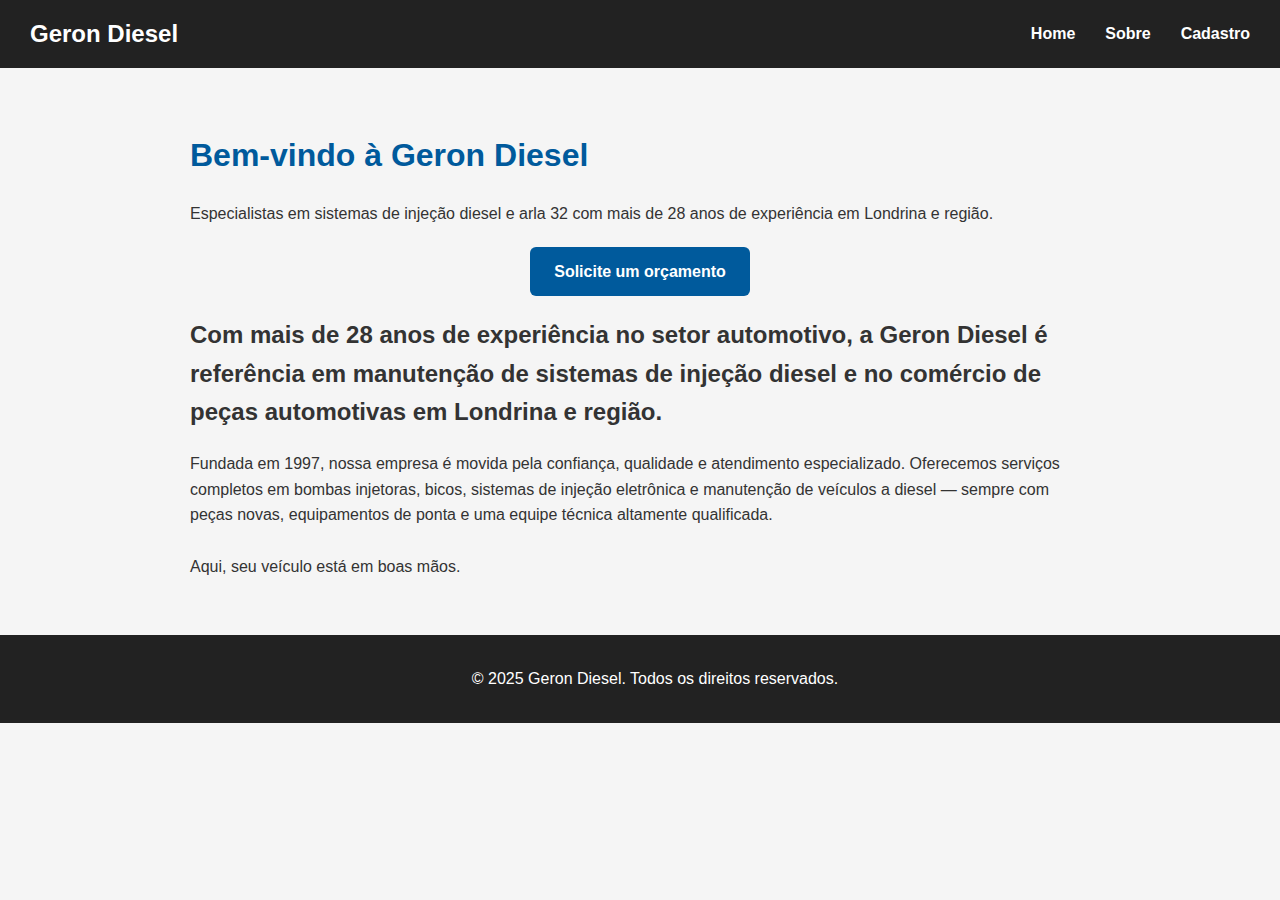
<file: index.html>
<!DOCTYPE html>
<html lang="pt-BR">
<head>
  <meta charset="UTF-8">
  <meta http-equiv="X-UA-Compatible" content="IE=edge">
  <title>Bombas Injetoras - Geron Diesel</title>
  <meta name="viewport" content="width=device-width, initial-scale=1.0">
  <link rel="stylesheet" href="main.css">
</head>
<body>

  <header>
    <nav class="cabecalho">
      <div class="logo">Geron Diesel</div>
      <ul class="menu">
        <li><a href="index.html">Home</a></li>
        <li><a href="sobre.html">Sobre</a></li>
        <li><a href="cadastro.html">Cadastro</a></li>
      </ul>
    </nav>
  </header>

  <main>
    <section class="apresentacao">
      <h1>Bem-vindo à Geron Diesel</h1>
      <p>Especialistas em sistemas de injeção diesel e arla 32 com mais de 28 anos de experiência em Londrina e região.</p>
      <a href="cadastro.html" class="botao-orcamento">Solicite um orçamento</a>
    </section>

    <section class="texto-principal">
      <h2>Com mais de 28 anos de experiência no setor automotivo, a Geron Diesel é referência em manutenção de sistemas de injeção diesel e no comércio de peças automotivas em Londrina e região.</h2>
      <p>
        Fundada em 1997, nossa empresa é movida pela confiança, qualidade e atendimento especializado.
        Oferecemos serviços completos em bombas injetoras, bicos, sistemas de injeção eletrônica e manutenção de veículos a diesel — sempre com peças novas, equipamentos de ponta e uma equipe técnica altamente qualificada.
        <br><br>
        Aqui, seu veículo está em boas mãos.
      </p>
    </section>
  </main>

  <footer>
    <p>&copy; 2025 Geron Diesel. Todos os direitos reservados.</p>
  </footer>

</body>
</html>
</file>
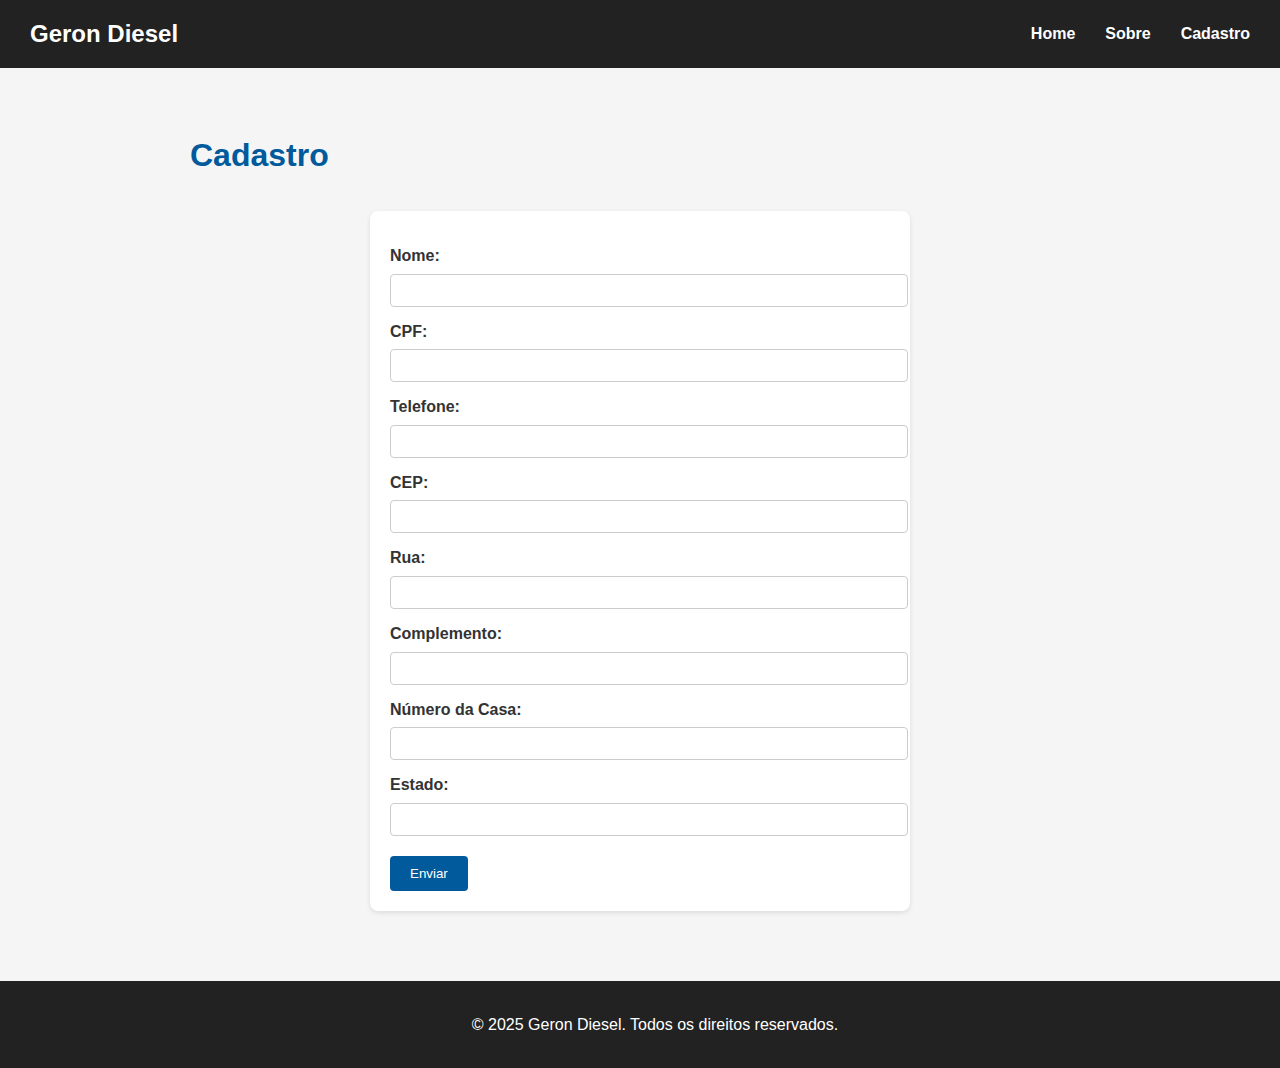
<file: cadastro.html>
<!DOCTYPE html>
<html lang="pt-BR">
<head>
  <meta charset="UTF-8">
  <meta http-equiv="X-UA-Compatible" content="IE=edge">
  <title>Cadastro - Geron Diesel</title>
  <meta name="viewport" content="width=device-width, initial-scale=1.0">
  <link rel="stylesheet" href="main.css">
</head>
<body>

  <header>
    <nav class="cabecalho">
      <div class="logo">Geron Diesel</div>
      <ul class="menu">
        <li><a href="index.html">Home</a></li>
        <li><a href="sobre.html">Sobre</a></li>
        <li><a href="cadastro.html">Cadastro</a></li>
      </ul>
    </nav>
  </header>

  <main>
    <section class="apresentacao">
      <h1>Cadastro</h1>
      <form action="#" method="post" class="formulario">
        <label for="nome">Nome:</label>
        <input type="text" id="nome" name="nome" required>

        <label for="cpf">CPF:</label>
        <input type="text" id="cpf" name="cpf" required>

        <label for="fone">Telefone:</label>
        <input type="tel" id="fone" name="fone" required>

        <label for="cep">CEP:</label>
        <input type="text" id="cep" name="cep" required>

        <label for="rua">Rua:</label>
        <input type="text" id="rua" name="rua" required>

        <label for="complemento">Complemento:</label>
        <input type="text" id="complemento" name="complemento">

        <label for="numero">Número da Casa:</label>
        <input type="text" id="numero" name="numero" required>

        <label for="estado">Estado:</label>
        <input type="text" id="estado" name="estado" required>

        <input type="submit" value="Enviar">
      </form>
    </section>
  </main>

  <footer>
    <p>&copy; 2025 Geron Diesel. Todos os direitos reservados.</p>
  </footer>

</body>
</html>
</file>
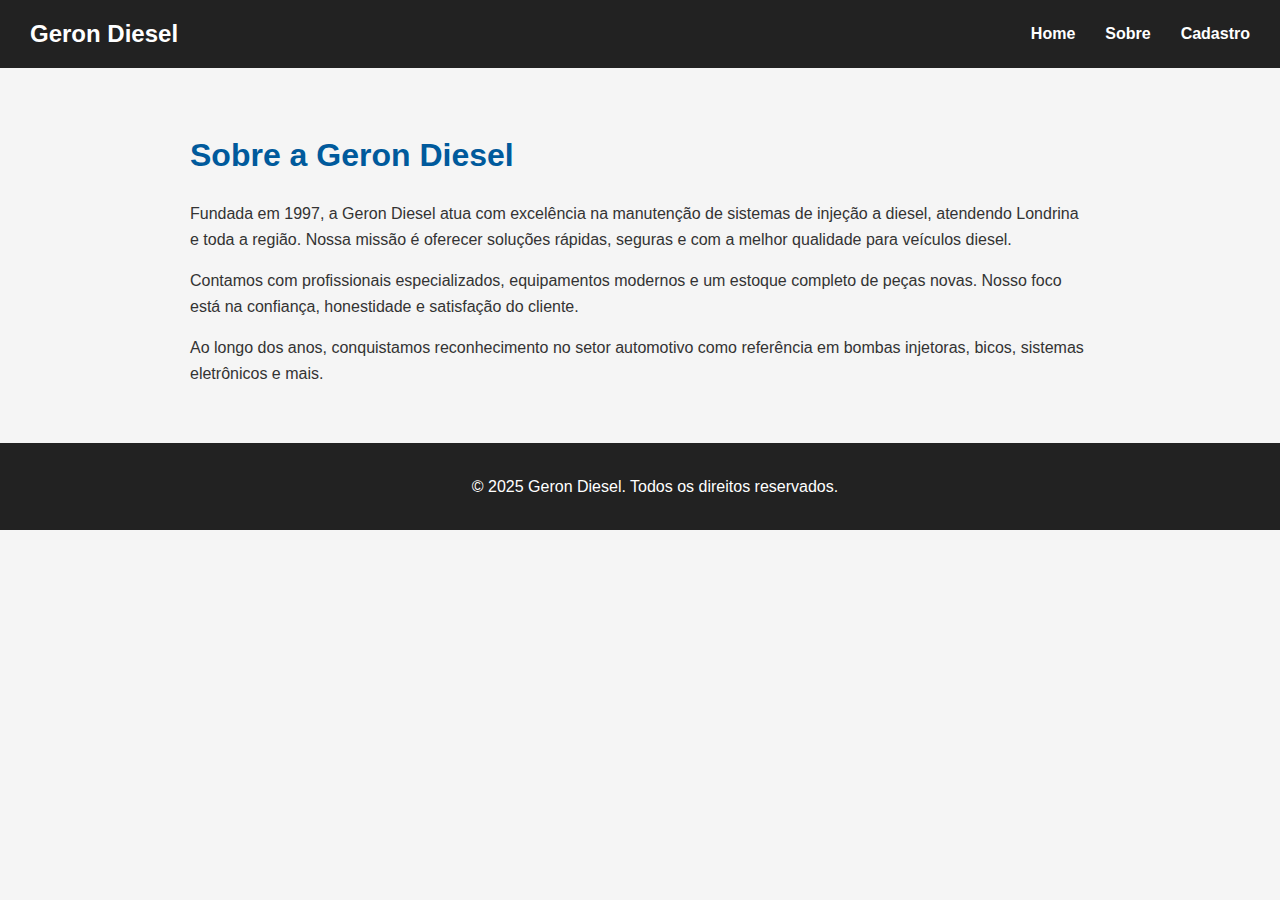
<file: sobre.html>
<!DOCTYPE html>
<html lang="pt-BR">
<head>
  <meta charset="UTF-8">
  <meta http-equiv="X-UA-Compatible" content="IE=edge">
  <title>Sobre - Geron Diesel</title>
  <meta name="viewport" content="width=device-width, initial-scale=1.0">
  <link rel="stylesheet" href="main.css">
</head>
<body>

  <header>
    <nav class="cabecalho">
      <div class="logo">Geron Diesel</div>
      <ul class="menu">
        <li><a href="index.html">Home</a></li>
        <li><a href="sobre.html">Sobre</a></li>
        <li><a href="cadastro.html">Cadastro</a></li>
      </ul>
    </nav>
  </header>

  <main>
    <section class="apresentacao">
      <h1>Sobre a Geron Diesel</h1>
      <p>
        Fundada em 1997, a Geron Diesel atua com excelência na manutenção de sistemas de injeção a diesel, atendendo Londrina e toda a região. Nossa missão é oferecer soluções rápidas, seguras e com a melhor qualidade para veículos diesel.
      </p>
      <p>
        Contamos com profissionais especializados, equipamentos modernos e um estoque completo de peças novas. Nosso foco está na confiança, honestidade e satisfação do cliente.
      </p>
      <p>
        Ao longo dos anos, conquistamos reconhecimento no setor automotivo como referência em bombas injetoras, bicos, sistemas eletrônicos e mais.
      </p>
    </section>
  </main>

  <footer>
    <p>&copy; 2025 Geron Diesel. Todos os direitos reservados.</p>
  </footer>

</body>
</html>
</file>
<file: main.css>
body {
  margin: 0;
  font-family: Arial, sans-serif;
  line-height: 1.6;
  background-color: #f5f5f5;
  color: #333;
}

.cabecalho {
  display: flex;
  justify-content: space-between;
  align-items: center;
  background-color: #222;
  padding: 15px 30px;
}

.logo {
  color: #fff;
  font-size: 24px;
  font-weight: bold;
}

.menu {
  list-style: none;
  display: flex;
  margin: 0;
  padding: 0;
}

.menu li {
  margin-left: 30px;
}

.menu li a {
  color: #fff;
  text-decoration: none;
  font-weight: bold;
}

.menu li a:hover {
  text-decoration: underline;
}

main {
  padding: 40px 20px;
  max-width: 900px;
  margin: 0 auto;
}

.apresentacao h1 {
  color: #005a9c;
  margin-bottom: 20px;
}

footer {
  background-color: #222;
  color: #fff;
  text-align: center;
  padding: 15px;
  position: relative;
  bottom: 0;
  width: 100%;
}

.botao-orcamento {
  display: block;
  width: fit-content;
  margin: 20px auto;
  padding: 12px 24px;
  background-color: #005a9c;
  color: white;
  font-weight: bold;
  text-decoration: none;
  border-radius: 6px;
  transition: background-color 0.3s ease;
  text-align: center;
}

.botao-orcamento:hover {
  background-color: #00407a;
}
/*cadastro*/
.formulario {
  background-color: #fff;
  padding: 20px;
  border-radius: 8px;
  max-width: 500px;
  margin: 30px auto;
  box-shadow: 0 2px 5px rgba(0,0,0,0.1);
}

.formulario label {
  display: block;
  margin-top: 12px;
  font-weight: bold;
}

.formulario input[type="text"],
.formulario input[type="tel"] {
  width: 100%;
  padding: 8px;
  margin-top: 5px;
  border: 1px solid #ccc;
  border-radius: 4px;
}

.formulario input[type="submit"] {
  background-color: #005a9c;
  color: white;
  padding: 10px 20px;
  margin-top: 20px;
  border: none;
  border-radius: 4px;
  cursor: pointer;
}

.formulario input[type="submit"]:hover {
  background-color: #00407a;
}
</file>
